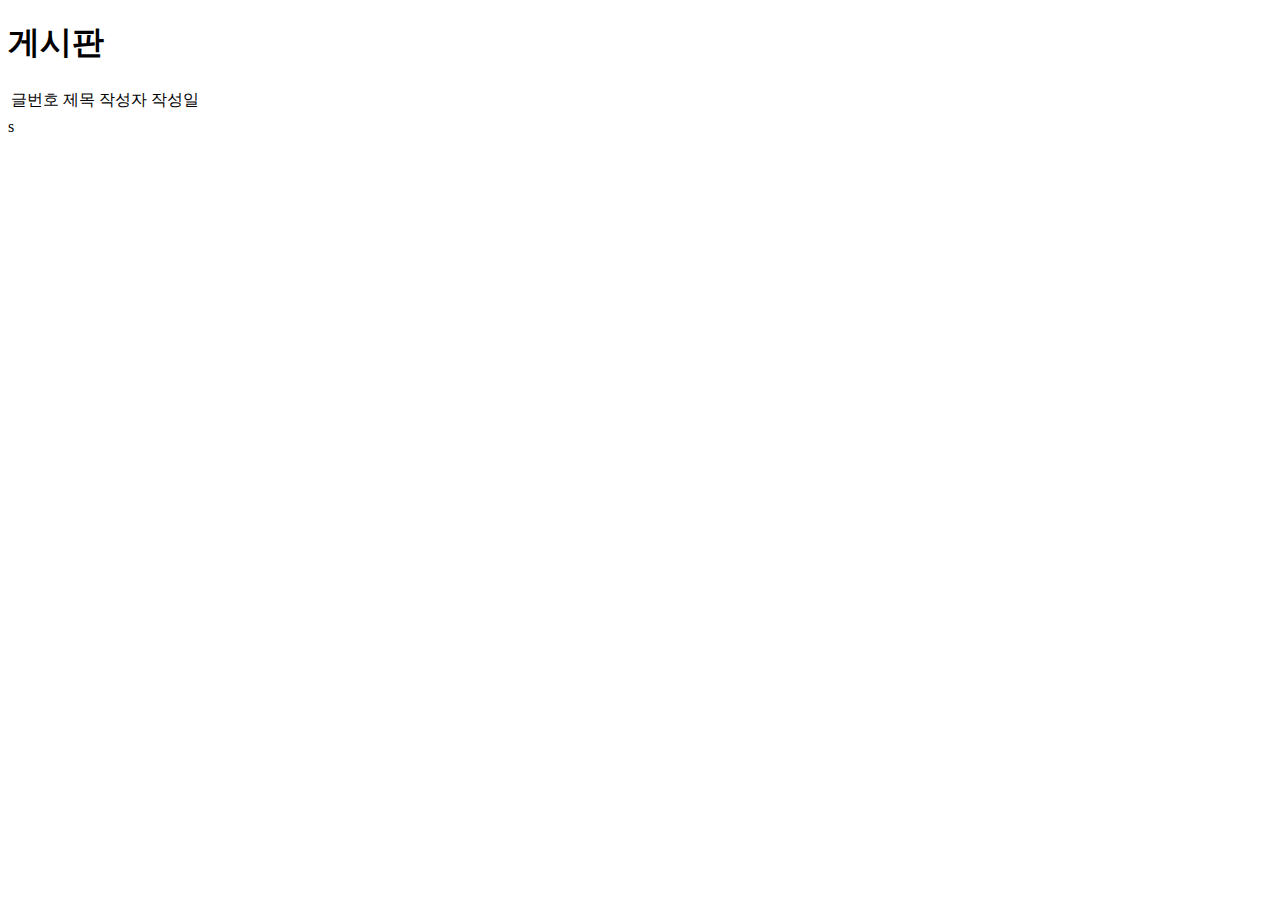
<file: src/main/resources/templates/index.html>
<!DOCTYPE html>
<html
xmlns:th="http//www.thymeleaf.org"
xmlns:layout="http://www.ultraq.net.nz/thymeleaf/layout"
layout:decorate="~{layouts/main}"
>

<th:block layout:fragment="content">
<div class="boardContainer">
	<div class="body">
		<div>
			<h1>게시판</h1>
		</div>
		<span th:text="${msg}"></span>
		<table class="table board">
			<thead>
				<tr>
					<td>글번호</td>
					<td>제목</td>
					<td>작성자</td>
					<td>작성일</td>
				</tr>
			</thead>
			<tbody>
			<tr>
				<td colspan="5">
				</td>
			</tr>
			</tbody>
		</table>
	</div>
</div>
s</th:block>
</html>
</file>
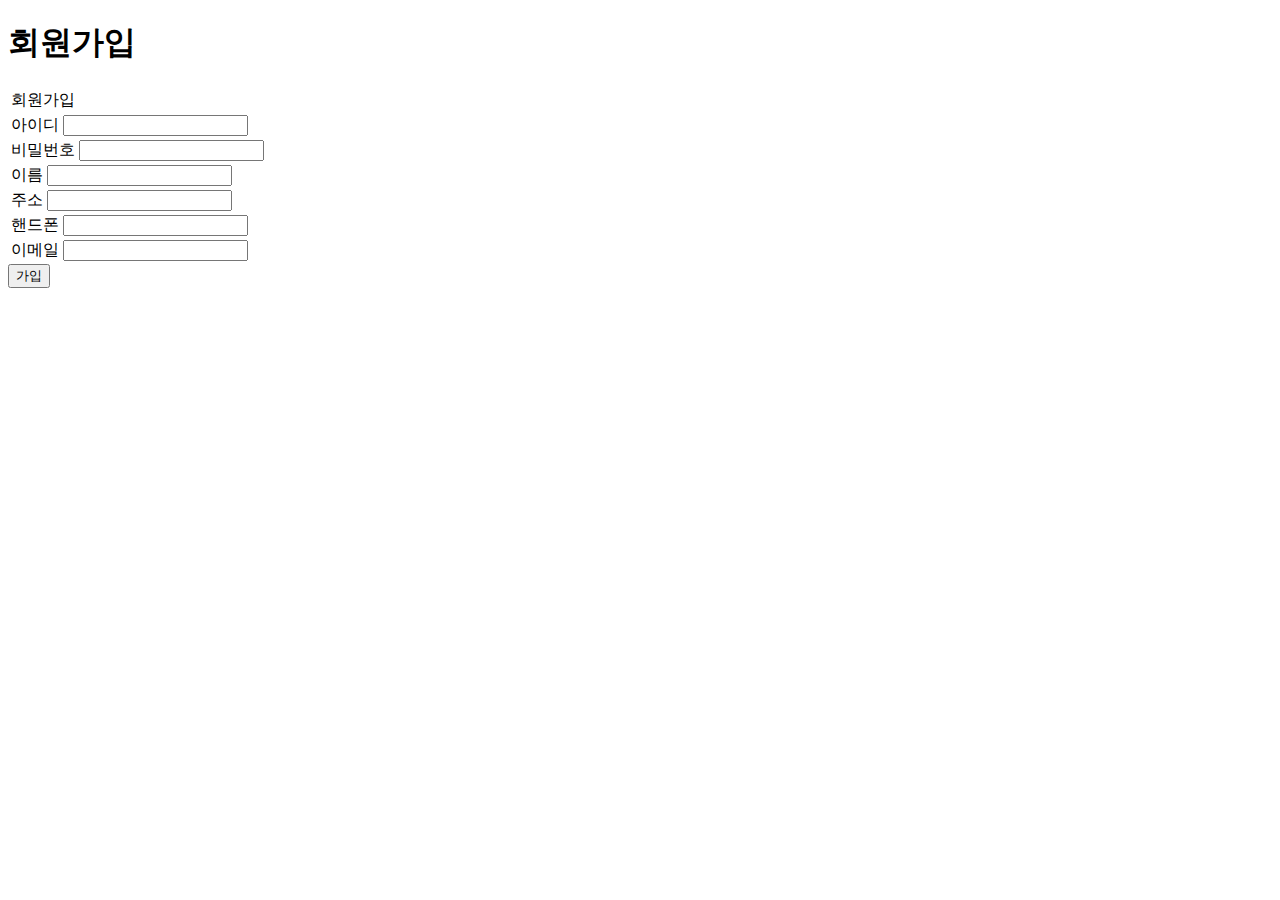
<file: src/main/resources/templates/user/join.html>
<!DOCTYPE html>
<html
xmlns:th="http//www.thymeleaf.org"
xmlns:layout="http://www.ultraq.net.nz/thymeleaf/layout"
layout:decorate="~{layouts/main}"
>

<th:block layout:fragment="content">
<div class="boardContainer">
	<div class="body">
		<div>
			<h1>회원가입</h1>
		</div>
		<form action="/user/join" method="post">
			<table class="table board">
				<thead>
					<tr>
						<td>회원가입</td>
					</tr>
				</thead>
				<tbody>
					<tr>
						<td><label for="user_id"><span>아이디</span></label> 
						<input type="text" id="user_id" name="userId"></td>
						<td><div id="idCheck"></div></td>
					</tr>
					<tr>
						<td><label for="password"><span>비밀번호</span></label> 
						<input type="password" id="password" name="userPassword"></td>
					</tr>
					<tr>
						<td><label for="user_name"><span>이름</span></label> 
						<input type="text" id="user_name" name="userName"></td>
					</tr>
					<tr>
						<td><label for="address"><span>주소</span></label> 
						<input type="text" id="address" name="address"></td>
					</tr>
					<tr>
						<td><label for="phone"><span>핸드폰</span></label> 
						<input type="text" id="phone" name="phone"></td>
					</tr>
					<tr>
						<td><label for="email"><span>이메일</span></label> 
						<input type="text" id="email" name="email"></td>
					</tr>
					
				</tbody>
			</table>
			<button type='submit'>가입</button>
		</form>
	</div>
	
</div>
<script th:inline="javascript">

$(function(){
	
	$("#user_id").keyup(function() {
		var id = document.getElementById('user_id').value;
		
		$.ajax({
			url : "/user/idCheck",
			type : "GET",
			data : {
				"userId" : id
			},
			success : function(data) {
				if (data == "yes") {
					document.getElementById('idCheck').innerHTML = "";
				} else {
					document.getElementById('idCheck').innerHTML = "중복된 ID가 존재 합니다."
					document.getElementById('idCheck').style.color = "red";
				}
			}
		});
	}); 
	
});

</script>
</th:block>
</html>
</file>
